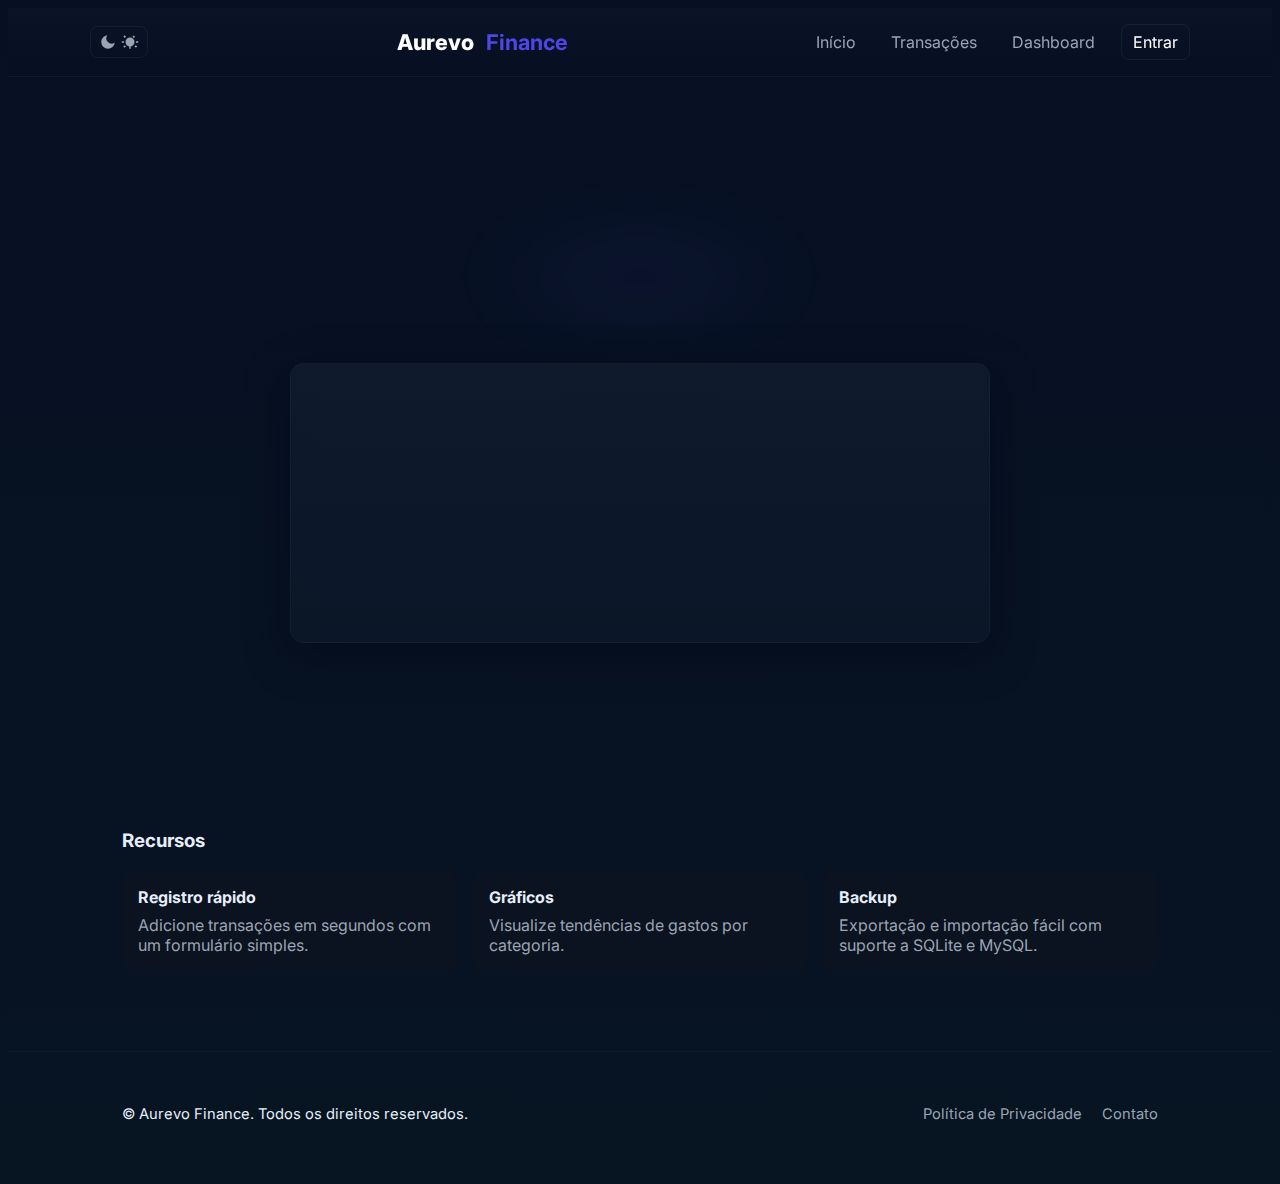
<file: index.html>
<!DOCTYPE html>
<html lang="pt-br">
  <head>
    <meta charset="UTF-8" />
    <meta name="viewport" content="width=device-width, initial-scale=1.0" />
    <title>Aurevo Finance — Controle Financeiro Pessoal</title>
    <meta
      name="description"
      content="Sistema financeiro pessoal para controle de receitas e despesas."
    />

    <!-- Google Fonts -->
    <link
      href="https://fonts.googleapis.com/css2?family=Inter:wght@300;400;600;700;800&display=swap"
      rel="stylesheet"
    />

    <!-- CSS global -->
    <link rel="stylesheet" href="assets/style.css" />
  </head>

  <body>
    <header class="site-header">
      <div class="container header-inner">
        <button
          class="theme-toggle"
          id="themeToggle"
          aria-label="Alternar tema"
          title="Alternar tema"
          aria-pressed="false"
        >
          <!-- Moon icon (shown on dark theme) -->
          <svg
            class="icon icon-moon"
            width="18"
            height="18"
            viewBox="0 0 24 24"
            fill="none"
            xmlns="http://www.w3.org/2000/svg"
            aria-hidden="true"
          >
            <path
              d="M21 12.79A9 9 0 1111.21 3 7 7 0 0021 12.79z"
              fill="currentColor"
            />
          </svg>
          <!-- Sun icon (shown on light theme) -->
          <svg
            class="icon icon-sun"
            width="18"
            height="18"
            viewBox="0 0 24 24"
            fill="none"
            xmlns="http://www.w3.org/2000/svg"
            aria-hidden="true"
          >
            <path
              d="M6.76 4.84l-1.8-1.79L3.17 4.83l1.79 1.8 1.8-1.79zM1 13h3v-2H1v2zm10 8h2v-3h-2v3zm7.03-3.03l1.79 1.8 1.79-1.79-1.8-1.8-1.78 1.79zM17 6.76l1.79-1.79-1.79-1.8-1.8 1.79L17 6.76zM23 11v2h-3v-2h3zM4.83 19.78l1.79-1.8-1.79-1.79-1.8 1.79 1.8 1.8zM12 6a6 6 0 100 12 6 6 0 000-12z"
              fill="currentColor"
            />
          </svg>
        </button>

        <div class="brand">
          <a href="index.html" class="logo"
            ><span class="brand-aurevo">Aurevo</span
            ><span class="brand-finance">Finance</span></a
          >
        </div>

        <button class="nav-toggle" id="navToggle" aria-label="Abrir menu">
          <span></span>
          <span></span>
          <span></span>
        </button>

        <nav class="site-nav" id="siteNav">
          <a href="#home">Início</a>
          <a href="#transactions">Transações</a>
          <a href="./pages/dashboard.html">Dashboard</a>
          <a class="btn" href="pages/login.html">Entrar</a>
        </nav>
      </div>
    </header>

    <main>
      <section class="hero" id="home">
        <div class="container hero-inner">
          <div class="hero-content">
            <h2>Bem-vindo ao Aurevo Finance</h2>
            <p class="lead">
              Organize seus gastos, acompanhe metas e tome decisões financeiras
              com mais confiança.
            </p>
            <div class="hero-cta">
              <a class="btn primary" href="pages/cadastro.html"
                >Comece grátis</a
              >
              <a class="btn ghost" href="#features">Ver recursos</a>
            </div>
          </div>
          <!-- hero illustrative chart (animated) -->
          <div class="hero-visual" aria-hidden="true">
            <div class="hero-visual-card">
              <svg
                class="chart-svg"
                viewBox="0 0 600 300"
                preserveAspectRatio="none"
                xmlns="http://www.w3.org/2000/svg"
              >
                <defs>
                  <linearGradient id="areaGradient" x1="0" x2="0" y1="0" y2="1">
                    <stop offset="0%" stop-color="rgba(79,70,229,0.18)" />
                    <stop offset="100%" stop-color="rgba(79,70,229,0.02)" />
                  </linearGradient>
                  <linearGradient id="lineGradient" x1="0" x2="1">
                    <stop offset="0%" stop-color="var(--accent)" />
                    <stop offset="100%" stop-color="var(--accent-2)" />
                  </linearGradient>
                </defs>
                <path
                  class="chart-area"
                  d="M10 220 L70 200 L130 170 L190 150 L250 135 L310 120 L370 110 L430 95 L490 85 L590 60 L590 280 L10 280 Z"
                  fill="url(#areaGradient)"
                />
                <path
                  class="chart-line"
                  d="M10 220 L70 200 L130 170 L190 150 L250 135 L310 120 L370 110 L430 95 L490 85 L590 60"
                  fill="none"
                  stroke="url(#lineGradient)"
                  stroke-width="3"
                  stroke-linecap="round"
                  stroke-linejoin="round"
                />
                <g class="chart-dots">
                  <circle cx="10" cy="220" r="4" fill="var(--accent)" />
                  <circle cx="70" cy="200" r="4" fill="var(--accent)" />
                  <circle cx="130" cy="170" r="4" fill="var(--accent)" />
                  <circle cx="190" cy="150" r="4" fill="var(--accent)" />
                  <circle cx="250" cy="135" r="4" fill="var(--accent)" />
                  <circle cx="310" cy="120" r="4" fill="var(--accent)" />
                  <circle cx="370" cy="110" r="4" fill="var(--accent)" />
                  <circle cx="430" cy="95" r="4" fill="var(--accent)" />
                  <circle cx="490" cy="85" r="4" fill="var(--accent)" />
                  <circle cx="590" cy="60" r="4" fill="var(--accent)" />
                </g>
              </svg>
            </div>
          </div>
        </div>
      </section>

      <section class="features" id="features">
        <div class="container">
          <h3>Recursos</h3>
          <div class="grid">
            <div class="feature">
              <h4>Registro rápido</h4>
              <p>Adicione transações em segundos com um formulário simples.</p>
            </div>
            <div class="feature">
              <h4>Gráficos</h4>
              <p>Visualize tendências de gastos por categoria.</p>
            </div>
            <div class="feature">
              <h4>Backup</h4>
              <p>Exportação e importação fácil com suporte a SQLite e MySQL.</p>
            </div>
          </div>
        </div>
      </section>

      <!-- transactions removed from homepage: moved to a dedicated dashboard page when user is logged in -->
    </main>

    <footer class="site-footer" role="contentinfo" aria-label="Rodapé do site">
      <div class="container footer-inner">
        <p>
          &copy; <span id="currentYear"></span> Aurevo Finance. Todos os
          direitos reservados.
        </p>
        <nav class="footer-nav">
          <a href="#privacy">Política de Privacidade</a>
          <a href="#contact">Contato</a>
        </nav>
      </div>
    </footer>
    <script src="index.js"></script>
  </body>
</html>
</file>
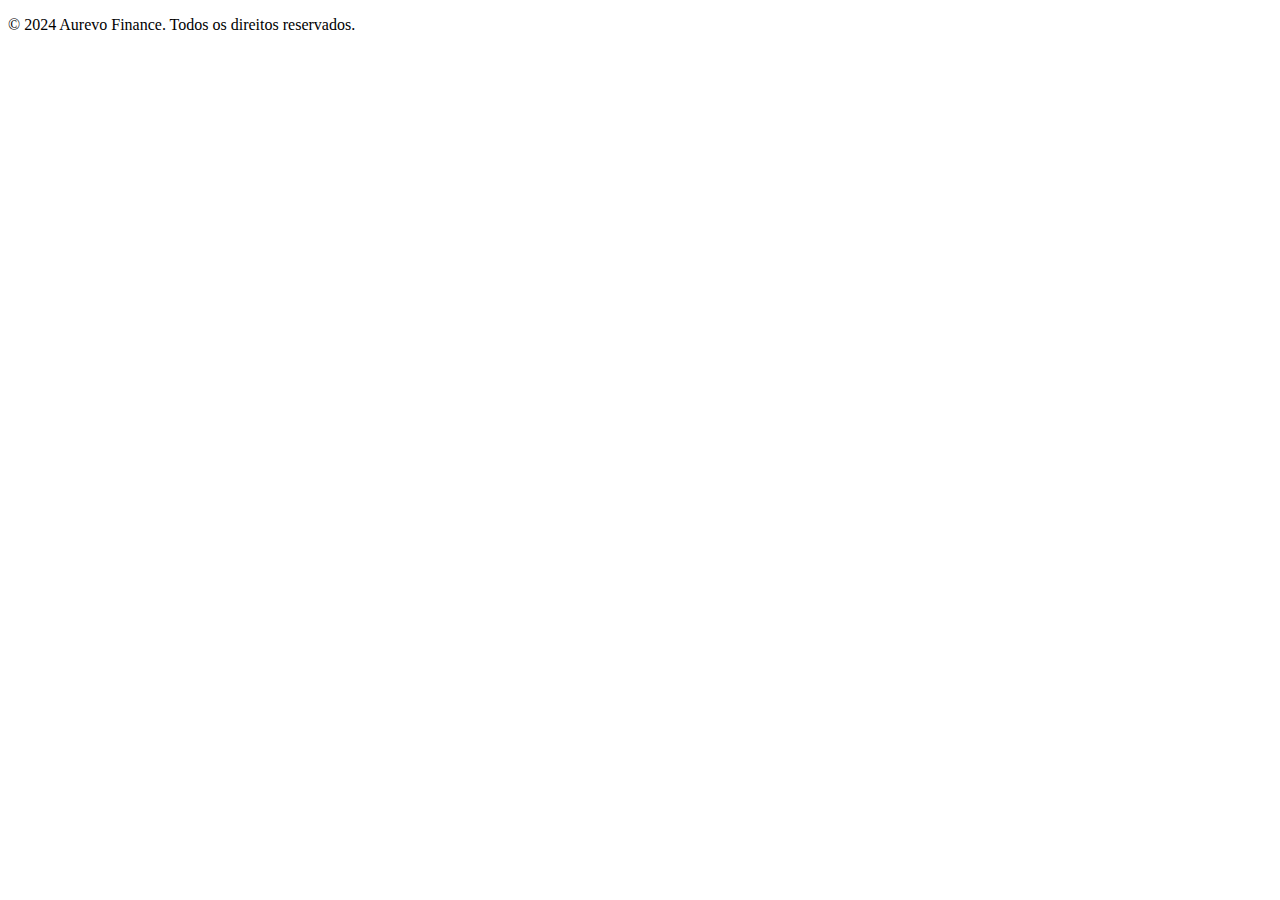
<file: public/index.html>
<!DOCTYPE html>
<html lang="pt-br">
<head>
  <meta charset="UTF-8">
  <meta name="viewport" content="width=device-width, initial-scale=1.0">
  <title>Aurevo Finance</title>
</head>
<body>

</body>
<footer>
  <p>&copy; 2024 Aurevo Finance. Todos os direitos reservados.</p>
</footer>
</html>
</file>
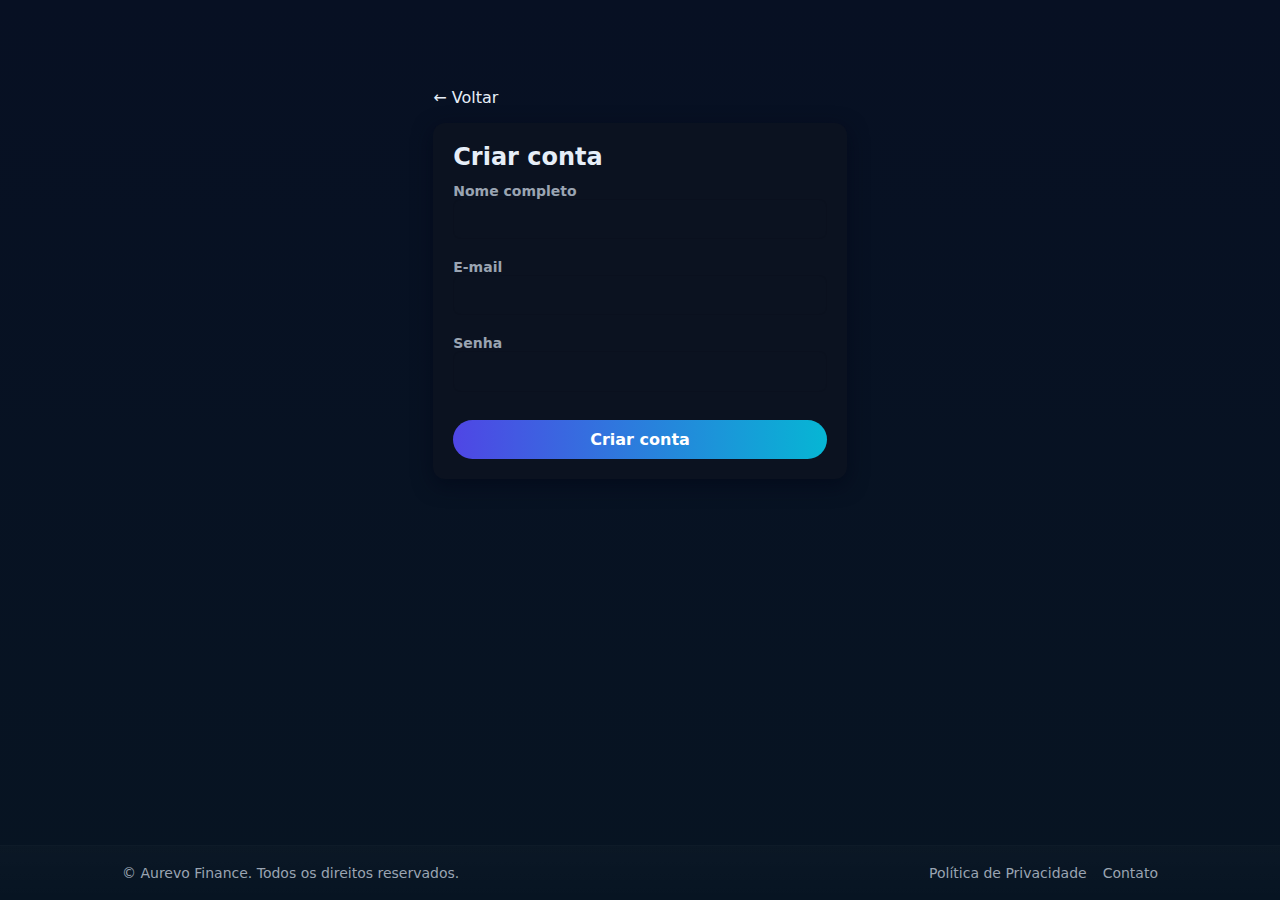
<file: pages/cadastro.html>
<!doctype html>
<html lang="pt-br">
  <head>
    <meta charset="utf-8" />
    <meta name="viewport" content="width=device-width,initial-scale=1" />
    <title>Cadastro — Aurevo Finance</title>
    <link rel="stylesheet" href="../css/main.css" />
  </head>
  <body>
    <main class="container" style="max-width: 540px; margin: 3.5rem auto">
      <a href="../index.html" style="text-decoration: none; color: inherit"
        >← Voltar</a
      >
      <div class="card" style="margin-top: 1rem">
        <h2>Criar conta</h2>
        <form
          action="#"
          method="post"
          style="display: grid; gap: 0.75rem; margin-top: 0.75rem"
        >
          <label>
            <span class="muted">Nome completo</span>
            <input
              type="text"
              name="name"
              required
              style="
                width: 100%;
                padding: 0.6rem;
                border-radius: 8px;
                border: 1px solid rgba(0, 0, 0, 0.06);
              "
            />
          </label>
          <label>
            <span class="muted">E-mail</span>
            <input
              type="email"
              name="email"
              required
              style="
                width: 100%;
                padding: 0.6rem;
                border-radius: 8px;
                border: 1px solid rgba(0, 0, 0, 0.06);
              "
            />
          </label>
          <label>
            <span class="muted">Senha</span>
            <input
              type="password"
              name="password"
              required
              style="
                width: 100%;
                padding: 0.6rem;
                border-radius: 8px;
                border: 1px solid rgba(0, 0, 0, 0.06);
              "
            />
          </label>
          <div style="display: flex; gap: 0.5rem; margin-top: 0.5rem">
            <button class="btn primary" type="submit" style="flex: 1">
              Criar conta
            </button>
          </div>
        </form>
      </div>
    </main>
    <footer class="site-footer" role="contentinfo" aria-label="Rodapé do site">
      <div class="footer-container footer-inner">
        <p>
          &copy; <span data-current-year></span> Aurevo Finance. Todos os
          direitos reservados.
        </p>
        <nav class="footer-nav">
          <a href="#privacy">Política de Privacidade</a>
          <a href="#contact">Contato</a>
        </nav>
      </div>
    </footer>
    <script type="module" src="../index.js"></script>
  </body>
</html>
</file>
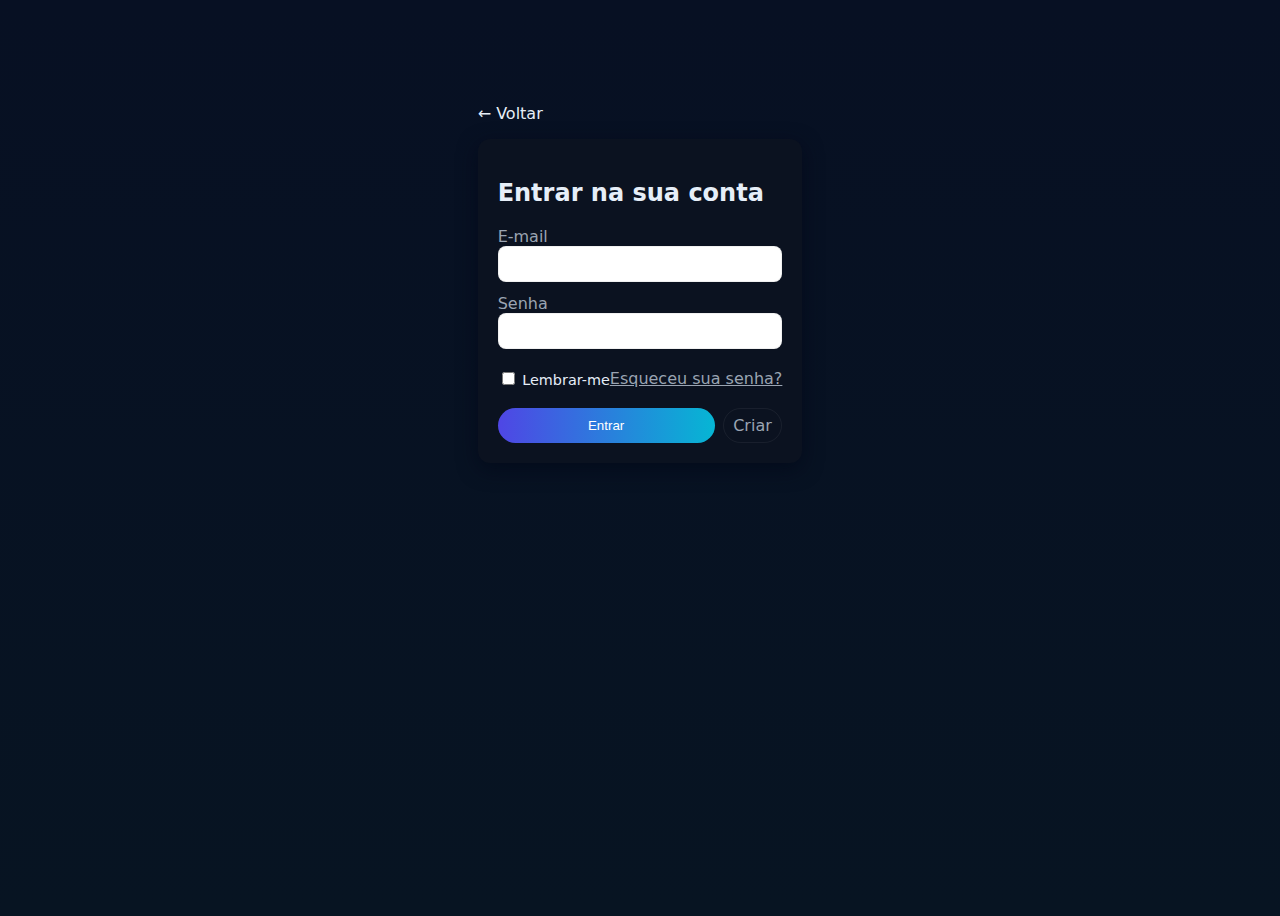
<file: pages/login.html>
<!DOCTYPE html>
<html lang="pt-br">
  <head>
    <meta charset="utf-8" />
    <meta name="viewport" content="width=device-width,initial-scale=1" />
    <title>Login — Aurevo Finance</title>
    <link rel="stylesheet" href="../assets/style.css" />
  </head>
  <body>
    <main class="container" style="max-width: 480px; margin: 4rem auto">
      <a href="../index.html" style="text-decoration: none; color: inherit"
        >← Voltar</a
      >
      <div class="card" style="margin-top: 1rem">
        <h2>Entrar na sua conta</h2>
        <form
          action="#"
          method="post"
          style="display: grid; gap: 0.75rem; margin-top: 0.75rem"
        >
          <label>
            <span class="muted">E-mail</span>
            <input
              type="email"
              name="email"
              required
              style="
                width: 100%;
                padding: 0.6rem;
                border-radius: 8px;
                border: 1px solid rgba(0, 0, 0, 0.06);
              "
            />
          </label>
          <label>
            <span class="muted">Senha</span>
            <input
              type="password"
              name="password"
              required
              style="
                width: 100%;
                padding: 0.6rem;
                border-radius: 8px;
                border: 1px solid rgba(0, 0, 0, 0.06);
              "
            />
          </label>
          <div
            style="
              display: flex;
              justify-content: space-between;
              align-items: center;
              margin-top: 0.5rem;
            "
          >
            <label style="font-size: 0.9rem"
              ><input type="checkbox" /> Lembrar-me</label
            >
            <a href="#" class="muted">Esqueceu sua senha?</a>
          </div>
          <div style="margin-top: 0.5rem; display: flex; gap: 0.5rem">
            <button class="btn primary" type="submit" style="flex: 1">
              Entrar
            </button>
            <a
              class="btn ghost"
              href="cadastro.html"
              style="
                display: inline-flex;
                align-items: center;
                padding: 0.4rem 0.6rem;
              "
              >Criar</a
            >
          </div>
        </form>
      </div>
    </main>
  </body>
</html>
</file>
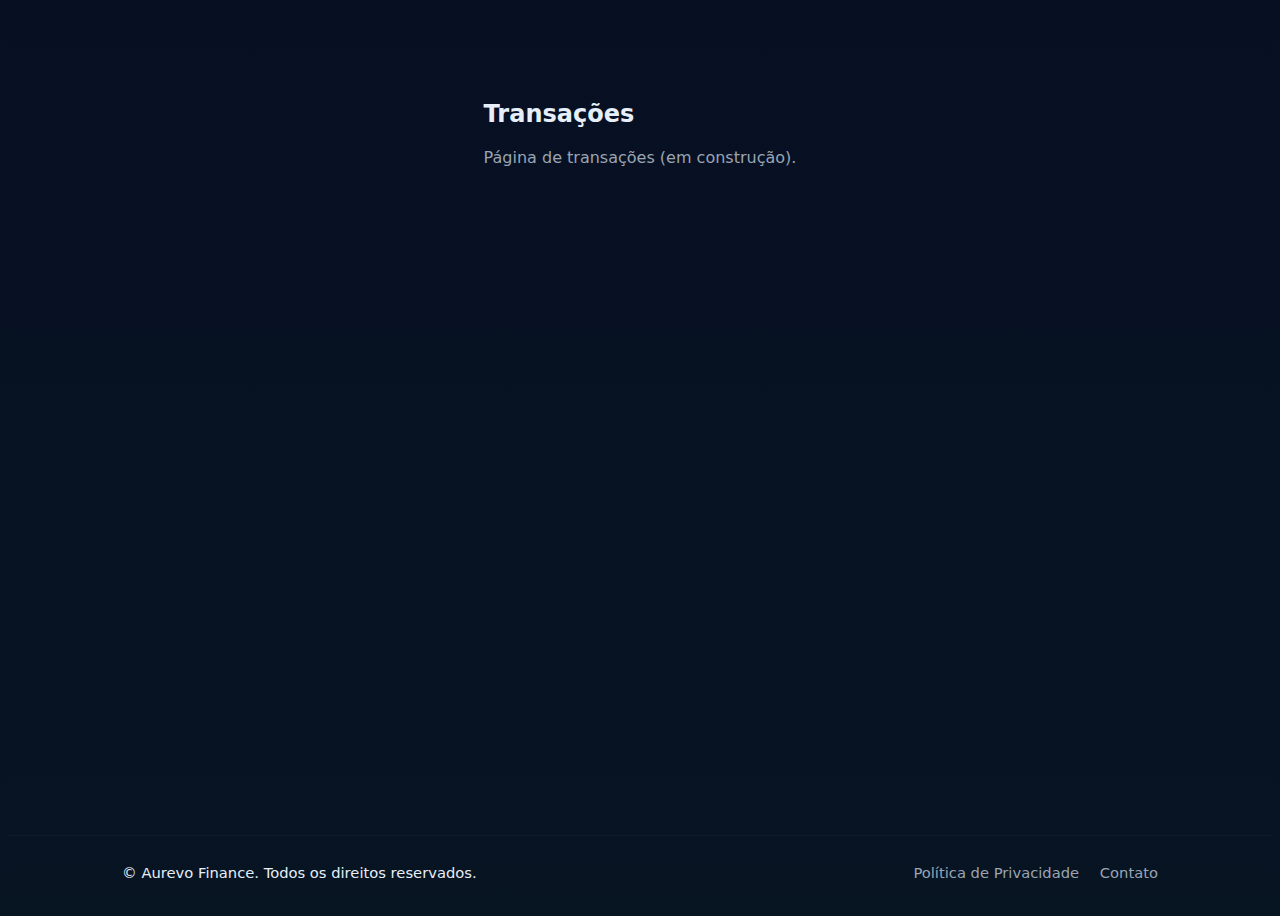
<file: pages/transacoes.html>
<!DOCTYPE html>
<html lang="pt-br">
  <head>
    <meta charset="utf-8" />
    <meta name="viewport" content="width=device-width,initial-scale=1" />
    <title>Transações — Aurevo Finance</title>
    <link rel="stylesheet" href="../assets/style.css" />
  </head>
  <body>
    <main class="container" style="max-width: 1100px; margin: 2.5rem auto">
      <h2>Transações</h2>
      <p class="muted">Página de transações (em construção).</p>
    </main>

    <footer class="site-footer" role="contentinfo" aria-label="Rodapé do site">
      <div class="footer-container footer-inner">
        <p>
          &copy; <span data-current-year></span> Aurevo Finance. Todos os
          direitos reservados.
        </p>
        <nav class="footer-nav">
          <a href="#privacy">Política de Privacidade</a>
          <a href="#contact">Contato</a>
        </nav>
      </div>
    </footer>
    <script src="../index.js"></script>
  </body>
</html>
</file>
<file: assets/style.css>
/* Aurevo Finance - estilo principal (responsivo e moderno) */
html {
  scroll-behavior: smooth;
}
:root {
  --bg: #0f1724;
  --card: #0b1220;
  --muted: #9aa4b2;
  --accent: #4f46e5;
  --accent-2: #06b6d4;
  --success: #10b981;
  --danger: #ef4444;
  --glass: rgba(255, 255, 255, 0.03);
  --max-width: 1100px;
  --radius: 12px;
  font-family: Inter, ui-sans-serif, system-ui, -apple-system, "Segoe UI",
    Roboto, "Helvetica Neue", Arial;
}
* {
  box-sizing: border-box;
}
html,
body {
  min-height: 100vh;
  display: flex;
  flex-direction: column;
  background: linear-gradient(180deg, #071023 0%, #071422 100%);
  color: #e6eef8;
}

main {
  flex: 1;
}

.container {
  max-width: var(--max-width);
  margin: 0 auto;
  padding: 2rem;
}

/* Header */
.site-header {
  backdrop-filter: blur(6px);
  background: linear-gradient(180deg, rgba(255, 255, 255, 0.02), transparent);
  position: sticky;
  top: 0;
  z-index: 30;
  border-bottom: 1px solid rgba(255, 255, 255, 0.03);
}
.header-inner {
  display: flex;
  align-items: center;
  justify-content: space-between;
  padding: 1rem 0;
}
.brand .logo {
  font-weight: 700;
  color: #fff;
  text-decoration: none;
  font-size: 1.25rem;
}
.brand .logo .brand-finance {
  color: var(--accent);
  margin-left: 6px;
}
/* Logo sizing and spacing */
.brand .logo {
  font-size: 1.35rem;
  display: inline-flex;
  gap: 6px;
  align-items: center;
}
.brand .logo .brand-aurevo {
  font-weight: 800;
}
.site-nav {
  display: flex;
  gap: 1rem;
  align-items: center;
}
.site-nav a {
  color: var(--muted);
  text-decoration: none;
  padding: 0.5rem 0.6rem;
  border-radius: 8px;
}
.site-nav a:hover {
  color: #fff;
}
.site-nav .btn {
  background: transparent;
  border: 1px solid rgba(255, 255, 255, 0.06);
  padding: 0.45rem 0.7rem;
  border-radius: 8px;
  color: #fff;
}
.btn.primary {
  background: linear-gradient(90deg, var(--accent), var(--accent-2));
  border: none;
  text-decoration: none;
  color: white;

  padding: 10px 18px;
  border-radius: 30px;

  /* Interação suave */
  cursor: pointer;
  transition: transform 0.2s ease, box-shadow 0.2s ease, filter 0.2s ease;
}

.btn.primary:hover {
  transform: translateY(-2px) scale(1.03);
  box-shadow: 0 8px 20px rgba(0, 0, 0, 0.25);

  /* deixa o gradiente levemente mais vivo */
  filter: brightness(1.08);
}

/* Clique: sensação de pressão */
.btn.primary:active {
  transform: translateY(0) scale(0.98);
  box-shadow: 0 4px 10px rgba(0, 0, 0, 0.2);
}

.btn.ghost {
  /* ghost should be a subtle outlined button (not same as primary) */
  background: transparent;
  border: 1px solid rgba(255, 255, 255, 0.06);
  text-decoration: none;
  color: var(--muted);
  padding: 10px;
  border-radius: 30px;
}

/* Buttons - transitions, hover and focus for accessibility */
.btn {
  display: inline-flex;
  align-items: center;
  justify-content: center;
  transition: transform 0.16s ease, box-shadow 0.16s ease, opacity 0.12s ease;
}
.btn:focus {
  outline: none;
}
.btn:focus-visible {
  box-shadow: 0 0 0 4px rgba(79, 70, 229, 0.12);
  border-radius: 12px;
}
.btn.primary:hover {
  transform: translateY(-3px);
  box-shadow: 0 10px 30px rgba(79, 70, 229, 0.12);
}
.btn.primary:active {
  transform: translateY(-1px);
}
.btn.ghost:hover {
  background: rgba(255, 255, 255, 0.03);
  border-color: rgba(255, 255, 255, 0.12);
  color: #fff;
}
.btn.ghost:active {
  transform: translateY(-1px);
}

.nav-toggle {
  display: none;
  background: transparent;
  border: 0;
  padding: 8px;
  cursor: pointer;
}
.nav-toggle span {
  display: block;
  width: 22px;
  height: 2px;
  background: #cbd5e1;
  margin: 4px 0;
  transition: 0.2s;
}
.nav-toggle.open span:nth-child(2) {
  opacity: 0;
}
.nav-toggle.open span:nth-child(1) {
  transform: translateY(6px) rotate(45deg);
}
.nav-toggle.open span:nth-child(3) {
  transform: translateY(-6px) rotate(-45deg);
}

/* Theme toggle */
.theme-toggle {
  background: transparent;
  border: 1px solid rgba(255, 255, 255, 0.05);
  color: var(--muted);
  padding: 6px 8px;
  border-radius: 8px;
  cursor: pointer;
  margin-right: 12px;
}
.theme-toggle:hover {
  color: #fff;
}

/* Theme icon styles */
.theme-toggle .icon {
  width: 18px;
  height: 18px;
  display: inline-block;
  vertical-align: middle;
  color: var(--muted);
  transition: color 0.18s ease, opacity 0.18s ease, transform 0.12s ease;
}
.icon-sun {
  display: none;
}
body.light-theme .icon-sun {
  display: inline-block;
}
body.light-theme .icon-moon {
  display: none;
}
.theme-toggle:focus-visible {
  box-shadow: 0 0 0 4px rgba(0, 0, 0, 0.08);
}

/* Hero */
.hero {
  position: relative;
  padding: 5rem 0 3.5rem;
}
.hero-inner {
  display: grid;
  grid-template-columns: 1fr;
  gap: 1rem;
  align-items: center;
  text-align: center;
}
.hero-content {
  max-width: 780px;
  margin: 0 auto;
}
.hero h2 {
  font-size: 2.15rem;
  margin: 0 0 0.6rem;
  line-height: 1.08;
  letter-spacing: -0.2px;
}
.hero p,
.hero .lead {
  color: var(--muted);
  line-height: 1.7;
  margin: 0 auto;
  font-size: 1.05rem;
}
.hero-cta {
  margin-top: 1rem;
  display: flex;
  gap: 0.75rem;
  justify-content: center;
}

/* subtle decorative glow behind hero */
.hero::before {
  content: "";
  position: absolute;
  left: 50%;
  transform: translateX(-50%);
  top: 6%;
  width: 75%;
  height: 320px;
  background: radial-gradient(
    closest-side,
    rgba(79, 70, 229, 0.1),
    transparent 40%
  );
  filter: blur(40px);
  pointer-events: none;
  opacity: 0.9;
}

/* small entrance animation */
.hero-content {
  opacity: 0;
  transform: translateY(8px);
  animation: heroIn 0.6s ease forwards 0.08s;
}
@keyframes heroIn {
  to {
    opacity: 1;
    transform: none;
  }
}
/* Hero visual (frosted transparent card with animated chart) */
.hero-visual {
  display: flex;
  justify-content: center;
  margin-top: 1.5rem;
}
.hero-visual-card {
  width: 700px;
  max-width: 96%;
  height: 280px; /* increased height for a taller visual */
  padding: 1rem;
  border-radius: 14px;
  background: linear-gradient(
    180deg,
    rgba(255, 255, 255, 0.012),
    rgba(255, 255, 255, 0.005)
  );
  backdrop-filter: blur(10px);
  border: 1px solid rgba(255, 255, 255, 0.025);
  box-shadow: 0 12px 46px rgba(2, 6, 23, 0.45);
}

/* Dark mode: tornar o fundo do gráfico um pouco mais acinzentado */
body:not(.light-theme) .hero-visual-card {
  background: linear-gradient(
    180deg,
    rgba(148, 163, 184, 0.06),
    rgba(148, 163, 184, 0.03)
  );
  border: 1px solid rgba(255, 255, 255, 0.03);
}
.chart-svg {
  width: 100%;
  height: 100%;
  display: block;
}
.chart-line {
  stroke-dasharray: 2000;
  stroke-dashoffset: 2000;
  /* slower, more natural easing */
  animation: drawLine 6s cubic-bezier(0.22, 0.61, 0.36, 1) forwards 0.25s;
}
.chart-area {
  opacity: 0;
  fill-opacity: 0.07;
  animation: fadeArea 4.5s cubic-bezier(0.2, 0.7, 0.2, 1) forwards 1.4s;
}
.chart-dots circle {
  opacity: 0;
  transform-origin: center;
  transform: scale(0);
  animation: popDot 0.5s cubic-bezier(0.2, 0.9, 0.25, 1) forwards;
}
.chart-dots circle:nth-child(1) {
  animation-delay: 3.6s;
}
.chart-dots circle:nth-child(2) {
  animation-delay: 3.8s;
}
.chart-dots circle:nth-child(3) {
  animation-delay: 4s;
}
.chart-dots circle:nth-child(4) {
  animation-delay: 4.2s;
}
.chart-dots circle:nth-child(5) {
  animation-delay: 4.4s;
}
.chart-dots circle:nth-child(6) {
  animation-delay: 4.6s;
}
.chart-dots circle:nth-child(7) {
  animation-delay: 4.8s;
}
.chart-dots circle:nth-child(8) {
  animation-delay: 5s;
}
.chart-dots circle:nth-child(9) {
  animation-delay: 5.2s;
}
.chart-dots circle:nth-child(10) {
  animation-delay: 5.4s;
}

@keyframes drawLine {
  to {
    stroke-dashoffset: 0;
  }
}
@keyframes fadeArea {
  to {
    opacity: 1;
  }
}
@keyframes popDot {
  to {
    opacity: 1;
    transform: scale(1);
  }
}

/* Light theme variant for the visual card */
body.light-theme .hero-visual-card {
  background: linear-gradient(
    180deg,
    rgba(11, 18, 32, 0.04),
    rgba(11, 18, 32, 0.02)
  );
  border: 1px solid rgba(11, 18, 32, 0.06);
}

@media (max-width: 720px) {
  .hero-visual-card {
    height: auto;
    padding: 0.75rem;
  }
  .chart-svg {
    height: 140px;
  }
}
@media (max-width: 520px) {
  /* hide decorative chart on very small screens to avoid clutter */
  .hero-visual {
    display: none;
  }
}
.card {
  background: var(--card);
  padding: 1.25rem;
  border-radius: 12px;
  box-shadow: 0 6px 20px rgba(2, 6, 23, 0.6);
}
.card h3 {
  margin: 0;
  font-size: 1rem;
}
.card .large {
  color: var(--muted);
  margin-top: 6px;
}
.saldo {
  font-size: 1.5rem;
  font-weight: 700;
  margin: 0.5rem 0;
  color: #fff;
}

/* Features */
.features {
  padding: 3rem 0;
}
.features .grid {
  display: grid;
  grid-template-columns: repeat(3, 1fr);
  gap: 1rem;
}
.feature {
  background: var(--glass);
  background: var(--card);
  transition: transform 0.25s ease, box-shadow 0.25s ease;
  padding: 1rem;
  border-radius: 10px;
}
.feature h4 {
  margin: 0 0 0.5rem;
}
.feature p {
  color: var(--muted);
  margin: 0;
}
.feature:hover {
  background: var(--card);
  transform: translateY(-6px) scale(1.03);
  box-shadow: 0 6px 20px rgba(2, 6, 23, 0.4);
}

/* Transactions table */
.transactions {
  padding: 3rem 0;
}
.table-wrap {
  background: var(--card);
  padding: 1rem;
  border-radius: 10px;
}
table {
  width: 100%;
  border-collapse: collapse;
  color: #e6eef8;
}
thead th {
  color: var(--muted);
  text-align: left;
  padding: 0.75rem;
  border-bottom: 1px solid rgba(255, 255, 255, 0.03);
}
tbody td {
  padding: 0.75rem;
  border-bottom: 1px solid rgba(255, 255, 255, 0.02);
}
.neg {
  color: var(--danger);
}
.pos {
  color: var(--success);
}

/* Footer */
.site-footer {
  border-top: 1px solid rgba(255, 255, 255, 0.03);
  margin-top: 0; /* remove empurrão */
  padding: 0.4rem 0; /* mantém fino */
}
.footer-inner {
  display: flex;
  justify-content: space-between;
  align-items: center;
  gap: 0.75rem;
  font-size: 0.92rem; /* leve redução do tamanho do texto no rodapé */
}

.footer-container {
  max-width: var(--max-width);
  margin: 0 auto;
  padding: 0.4rem 2rem;
}

.footer-nav a {
  color: var(--muted);
  text-decoration: none;
  margin-left: 1rem;
}

.site-footer {
  /* debug background removed (was left red for identification).
     Keep footer background transparent so the centered .footer-container
     controls padding/width. If you want a subtle bar, set a suitable
     color or gradient here. */
  background: transparent;
}

/* Light theme overrides */
body.light-theme {
  --bg: #f7fafc;
  --card: #ffffff;
  --muted: #6b7280;
  --accent: #4f46e5;
  --accent-2: #06b6d4;
  --success: #10b981;
  --danger: #dc2626;
  --glass: rgba(2, 6, 23, 0.03);
  color: #0b1220;
  background: linear-gradient(180deg, #ffffff 0%, #f3f4f6 100%);
}

/* ensure elements visually adapt */
body.light-theme .site-header {
  background: linear-gradient(
    180deg,
    rgba(255, 255, 255, 0.9),
    rgba(255, 255, 255, 0.9)
  );
  border-bottom: 1px solid rgba(11, 18, 32, 0.04);
}
body.light-theme .site-nav a {
  color: var(--muted);
}
body.light-theme .brand .logo {
  color: #0b1220; /* make Aurevo visible on light background */
}
body.light-theme .brand .logo .brand-finance {
  color: var(--accent); /* keep 'Finance' accented */
}
body.light-theme .theme-toggle {
  color: #0b1220;
  border-color: rgba(11, 18, 32, 0.08);
}
body.light-theme .card {
  box-shadow: 0 6px 20px rgba(11, 18, 32, 0.04);
}
body.light-theme .site-footer {
  border-top: 1px solid rgba(11, 18, 32, 0.04);
}

/* Button adjustments for light theme */
body.light-theme .btn.ghost {
  border: 1px solid rgba(11, 18, 32, 0.08);
  color: var(--muted);
  background: transparent;
}
body.light-theme .btn.primary {
  /* ensure primary stays visible on light background */
  color: #fff;
}

/* Responsive */
@media (max-width: 900px) {
  .hero-inner {
    grid-template-columns: 1fr;
  }
  .hero-card {
    order: 2;
  }
  .features .grid {
    grid-template-columns: 1fr 1fr;
  }
}
@media (max-width: 640px) {
  .container {
    padding: 1rem;
  }
  .site-nav {
    position: fixed;
    right: 0;
    top: 64px;
    background: linear-gradient(
      180deg,
      rgba(7, 10, 20, 0.98),
      rgba(7, 10, 20, 0.98)
    );
    height: calc(100% - 64px);
    width: 220px;
    transform: translateX(110%);
    transition: transform 0.22s;
    padding: 1rem;
    flex-direction: column;
  }
  .site-nav.open {
    transform: translateX(0);
  }
  .nav-toggle {
    display: block;
  }
  .site-nav a {
    padding: 0.6rem 0;
  }
  .features .grid {
    grid-template-columns: 1fr;
  }
}

/* Utility */
.large {
  font-size: 0.9rem;
}
.muted {
  color: var(--muted);
}
</file>
<file: css/main.css>
/**
 * @file css/main.css
 * @description Importação principal de todos os estilos (substitui assets/style.css)
 * 
 * ESTRUTURA:
 * 1. Base: Variáveis, reset, utilitários
 * 2. Componentes: Botões, cards, forms, tables
 * 3. Layout: Header, footer, dashboard
 * 4. Temas: Light/Dark theme overrides
 * 5. Páginas: Estilos específicos por página
 */

/* ============================================================
   BASE - Variáveis, Reset, Utilitários
   ============================================================ */
@import "./base/_variables.css";
@import "./base/_reset.css";
@import "./base/_utilities.css";

/* ============================================================
   COMPONENTES - Buttons, Cards, Forms, Tables
   ============================================================ */
@import "./components/_buttons.css";
@import "./components/_cards.css";
@import "./components/_forms.css";
@import "./components/_tables.css";

/* ============================================================
   LAYOUT - Header, Footer, Main Layout
   ============================================================ */
@import "./layout/_header.css";
@import "./layout/_footer.css";

/* ============================================================
   PÁGINAS - Estilos específicos
   ============================================================ */
@import "./pages/_home.css";
@import "./pages/_dashboard.css";
@import "./pages/_auth.css";

/* ============================================================
   TEMA - Light/Dark theme specific overrides
   ============================================================ */
@import "./themes/_light.css";
</file>
